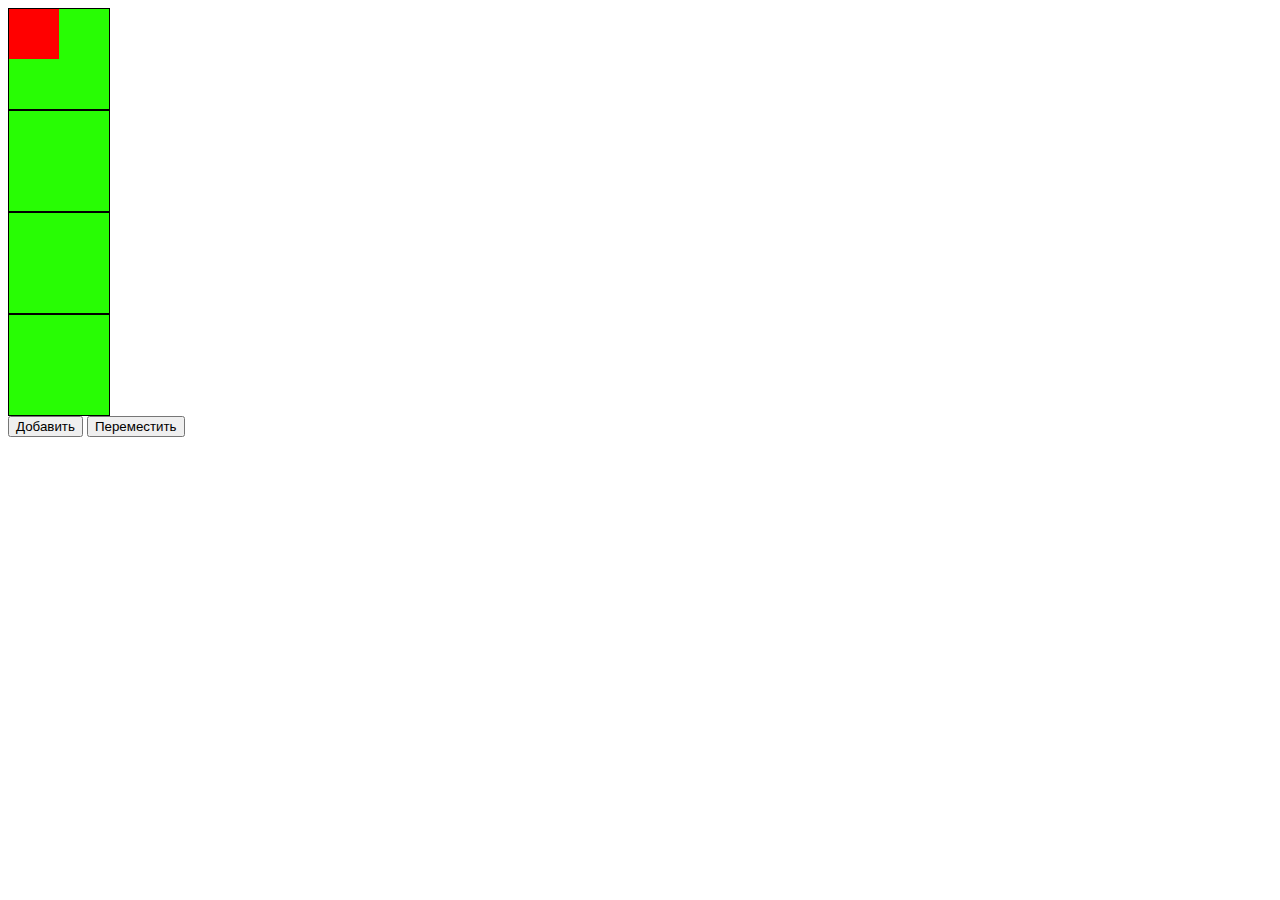
<file: index.html>
<!DOCTYPE html>
<html lang="en">
<head>
    <meta charset="UTF-8">
    <title>Title</title>
    <style>
        .block{
            width: 100px;
            height: 100px;
            border: 1px solid black;
            background: #28FD04;
        }
        .child{
            width: 50px;
            height: 50px;
            border: 1px solid black;
            background: black;
            margin:  25%;
        }

    </style>

    <script src="https://cdn.polyfill.io/v1/polyfill.js?features=Element.prototype.append,Element.prototype.after"></script>

</head>
<body>



<div  id="blod1" class="block" ><div id="reb" style="width: 50px;height: 50px;background: red"></div></div>
<div class="block" id="blod2"></div>
<div class="block" id="blod3"></div>
<div class="block" id="blod4" ></div>
<button onclick="bar()">Добавить</button>
<button onclick="go()">Переместить</button>

<script>

    function bar() {
        var elem = document.createElement("div")
        elem.className = 'child';
        document.getElementById("blok1").appendChild(elem)
        document.querySelector('.child').innerHTML = 'Hello';
        return elem;
    }
    var ideshnik =1;
    function go() {
        ideshnik++;
        var reb = document.getElementById('reb');
        var block2 = document.getElementsByClassName('blod2');
        console.log(reb)
        console.log(block2);
        var idiii = 'blod'+ ideshnik;
        console.log(idiii);
        console.log(ideshnik)
        document.getElementById("blod" + ideshnik).append(reb);

        console.log(document.getElementById("blod" + ideshnik));
if(ideshnik >=4){
    document.getElementById("blod1").appendChild(reb);
    ideshnik = 1 ;
    go();
}
    }

</script>

</body>

</html>
</file>
